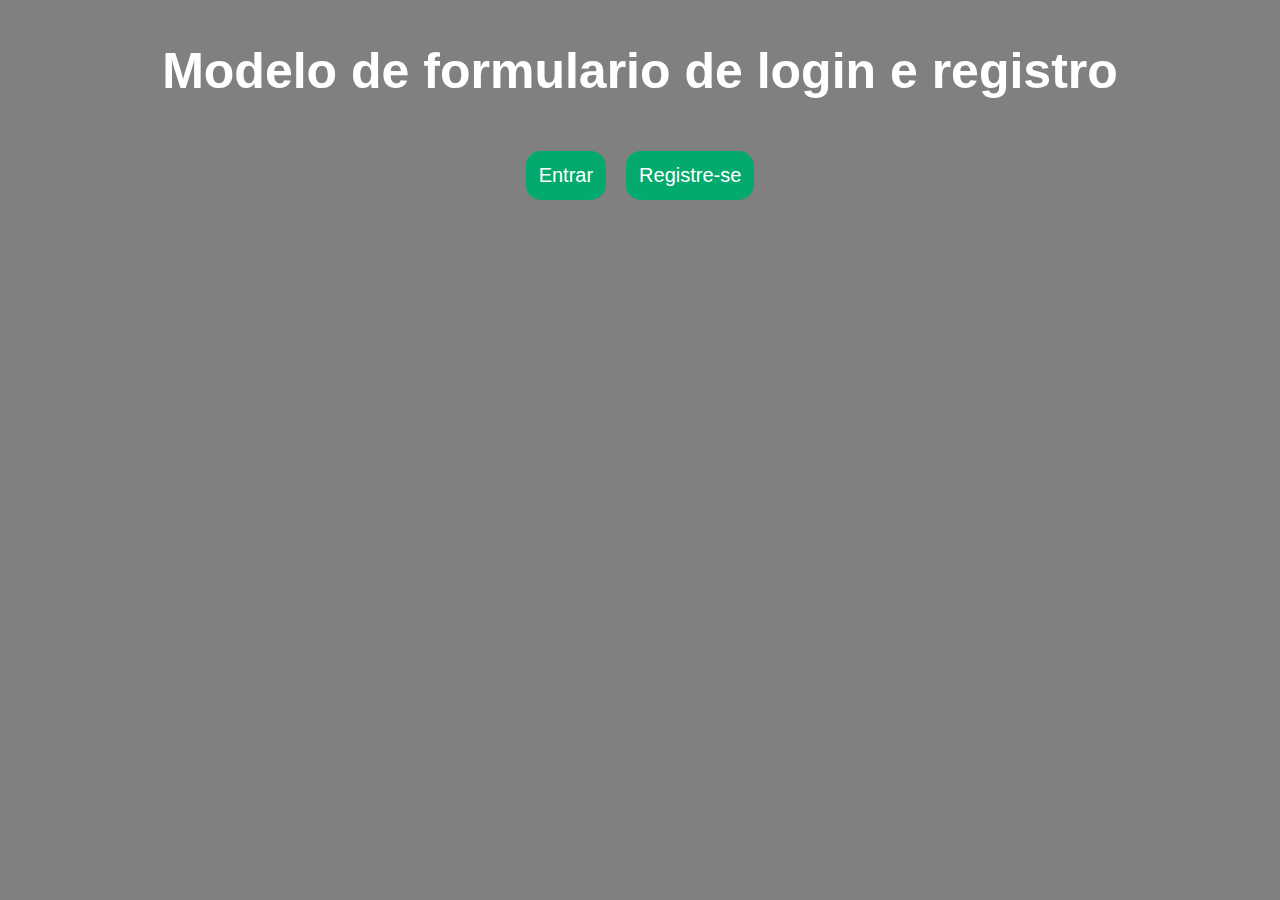
<file: index.html>
<!DOCTYPE html>
<html lang="pt-BR">
    <head>
        <meta charset="UTF-8">
        <meta name="viewport" content="width=device-width, initial-scale=1.0">
        <link rel="stylesheet" href="./styles/mainStyle.css">
        <title>Modelo de formulario de login e registro</title>
    </head>
    <body>
        <h2>Modelo de formulario de login e registro</h2>

        <div id="divBotoes">
            <button id="btnEntrar">Entrar</button>
            <button id="btnRegistro">Registre-se</button>
        </div>
            <!-- Modal login -->
        <div id="modalLogin" class="modal">
            <form class="modal-content animate" action="/action.php" method="post">
                <div class="imgcontainer">
                    <span id="btnFecharLogin" class="btnFechar" title="Fechar login">&times;</span>
                    <img src="./images/icon.png" alt="Avatar" class="avatar">
                </div>

                    <div class="container">

                        <label for="usrName">
                            <b>Nome do Usuario</b> 
                        </label>
                        <input type="text" placeholder="Enter Username" name="usrName" required>

                        <label for="senha"> 
                            <b>Senha</b> 
                        </label>
                        <input type="password" placeholder="Enter Password" name="senha" required>

                        <div id="divBotoes"> 
                            <button type="submit">
                                Entrar
                            </button>
                        </div>

                        <label> 
                            <input type="checkbox" checked="checked" name="lembrarDeMim"> Lembrar de mim
                        </label>
                        <div class="container container-alin-center">
                            <span class="fgtSenha"> 
                                <a href="#"> Esqueceu a senha? </a>
                            </span>
                        </div>
                    </div>   
                </div>
            </form>
        </div>

         <!--Formulario de registro -->  
        <div id="modalregistro" class="modal">
            <form class="modal-content animate" id="formRegister" onsubmit="return validarFormRegistro()" >
                <div class="imgcontainer">
                    <span id="btnFecharRegistro" class="btnFechar" title="Fechar registro">&times;</span>
                </div>

                <div class="container">

                    <div id="modalTitle">Inscrever-se</div>
                    <p> Por favor, preencha este formulario para criar uma conta. </p> <hr>
                    <label for="email"> 
                        <b>Email</b> 
                    </label>
                    <input type="text" placeholder="Enter Email" name="email" required id="inputEmail">

                    <label for="senha"> 
                        <b>Senha</b> 
                    </label>
                    <input type="password" placeholder="Enter Password" name="senha" required id="inputSenha1">
                    <label for="senha-repeat">
                        <b>Repita a senha</b> 
                    </label>
                    <input type="password" placeholder="Repeat Password" name="senha-repeat" required id="repetirSenha">
                    <p> Ao Inscrever-se você esta concordando com os <a href="#" id="termos">Termos e Privacidade</a> </p>
                    <p>
                        <div id="divBotoes">
                            <button type="submit" class="signup" value="Registrar">Inscrever-se</button>
                            <button type="button" id="cancelBtn" class="cancelbtn">Cancelar</button>
                        </div>
                    </p>

                </div>
            </form>
          </div>


        <script src="./javaScript/abrir_FecharModais.js"></script>
        <script src="./javaScript/validarEmail_Senha.js"></script>
    </body>
</html>
</file>
<file: styles/mainStyle.css>
body {
    font-family: Arial, Helvetica, sans-serif;
    background-color: gray;
}

h2 {
    color: white;
    text-align: center;
    font-size: 50px;
}

h3 {
    text-align: center;
    font-size: 90px;
}


input[type=text],
input[type=password] {
    width: 100%;
    padding: 12px 20px;
    margin: 8px 0;
    display: inline-block;
    border: 1px solid #ccc;
    box-sizing: border-box;
}


button {
    color: green;
    background-color: #04AA6D;
    color: white;
    border: none;
    cursor: pointer;
    text-align: center;
    font-size: 20px;
    padding: 13px;
    border-radius: 15px;
    transition: all .2s;
    margin: 10px;
}

.cancelbtn {
    width: auto;
    padding: 14px 20px;
    background-color: #f44336;

}

.imgcontainer {
    text-align: center;
    margin: 24px 0 12px 0;
    position: relative;

}

img.avatar {
    width: 40%;
    border-radius: 50%;
}

.container {
    padding: 16px;
}

span.fgtSenha {
    float: right;
}

.modal {
    display: none;
    position: fixed;
    z-index: 1;
    left: 0;
    top: 0;
    width: 100%;
    height: 100%;
    overflow: auto;
    background-color: rgb(0, 0, 0);
    background-color: rgba(0, 0, 0, 0.4);
    padding-top: 60px;
}

#divBotoes {
    display: flex;
    align-items: center;
    justify-content: center;
}

#modalTitle{
    display:flex ;
    align-items: center;
    justify-content: center;
    font-size: 50px;
    margin-block-end: 30px;
    font-weight: bold;
}
#termos{
    color:dodgerblue
}
.container-alin-center {
    display: flex;
    align-items: center;
    justify-content: end;
    background-color: #f1f1f1;
    border-radius: 15px;
}

.modal-content {
    background-color: #fefefe;
    margin: 5% auto 15% auto;
    border: 1px solid #888;
    width: 50%;
    border-radius: 30px;
}

.btnFechar {
    position: absolute;
    right: 25px;
    top: 0;
    color: #000;
    font-size: 35px;
    font-weight: bold;
}

.btnFechar:hover,
.btnFechar:focus {
    color: red;
    cursor: pointer;
}

.animate {
    -webkit-animation: animatezoom 0.6s;
    animation: animatezoom 0.6s
}

@-webkit-keyframes animatezoom {
    from {
        -webkit-transform: scale(0)
    }

    to {
        -webkit-transform: scale(1)
    }
}

@keyframes animatezoom {
    from {
        transform: scale(0)
    }

    to {
        transform: scale(1)
    }
}

/* Amentar icone para telas pequenas */
@media screen and (min-width: 350px) {

    img.avatar {
        width: 25%;
        border-radius: 50%;
    }
  }

@media screen and (min-width: 700px) {

    img.avatar {
        width: 18%;
        border-radius: 50%;
    }
  }


@media screen and (min-width: 850px) {

    img.avatar {
        width: 13%;
        border-radius: 50%;
    }
  }

@media screen and (min-width: 1000px) {

    img.avatar {
        width: 10%;
        border-radius: 50%;
    }
  }
</file>
